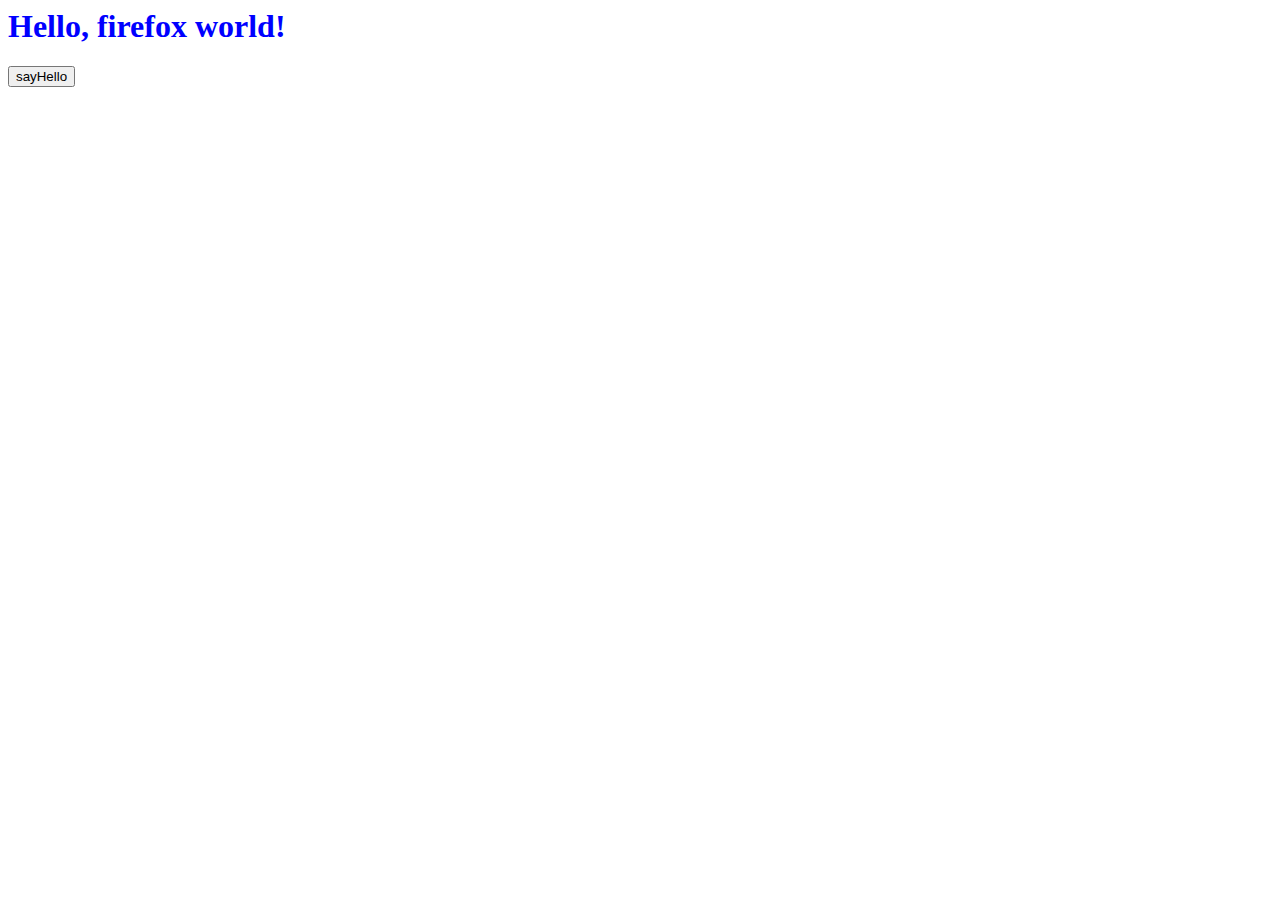
<file: index.html>
<DOCTYPE html>
<html>
<head>
  <meta charset="UTF-8">
  <title>Hello world</title>
  <script src="scripts/hello.js"></script>
  <script type='text/javascript'>
    var sc = document.createElement("script");
	sc.setAttribute("src", "test/test_alert.js");
	sc.setAttribute("type", "text/javascript");
	document.head.appendChild(sc);

	var sayHello = document.getElementById('sayHello');

  </script>
  <link rel="stylesheet" href="style/hello.css"> 
</head>
<body>
  <h1 class='red'>Hello, firefox world!</h1>
  <input type="button" value="sayHello" id='sayHello' onclick="JavaScript:sayHello()" />
  <script>
      sayHello();
  </script>
</body>
</html>
</file>
<file: style/hello.css>
h1 {
  color:blue;
}
</file>
